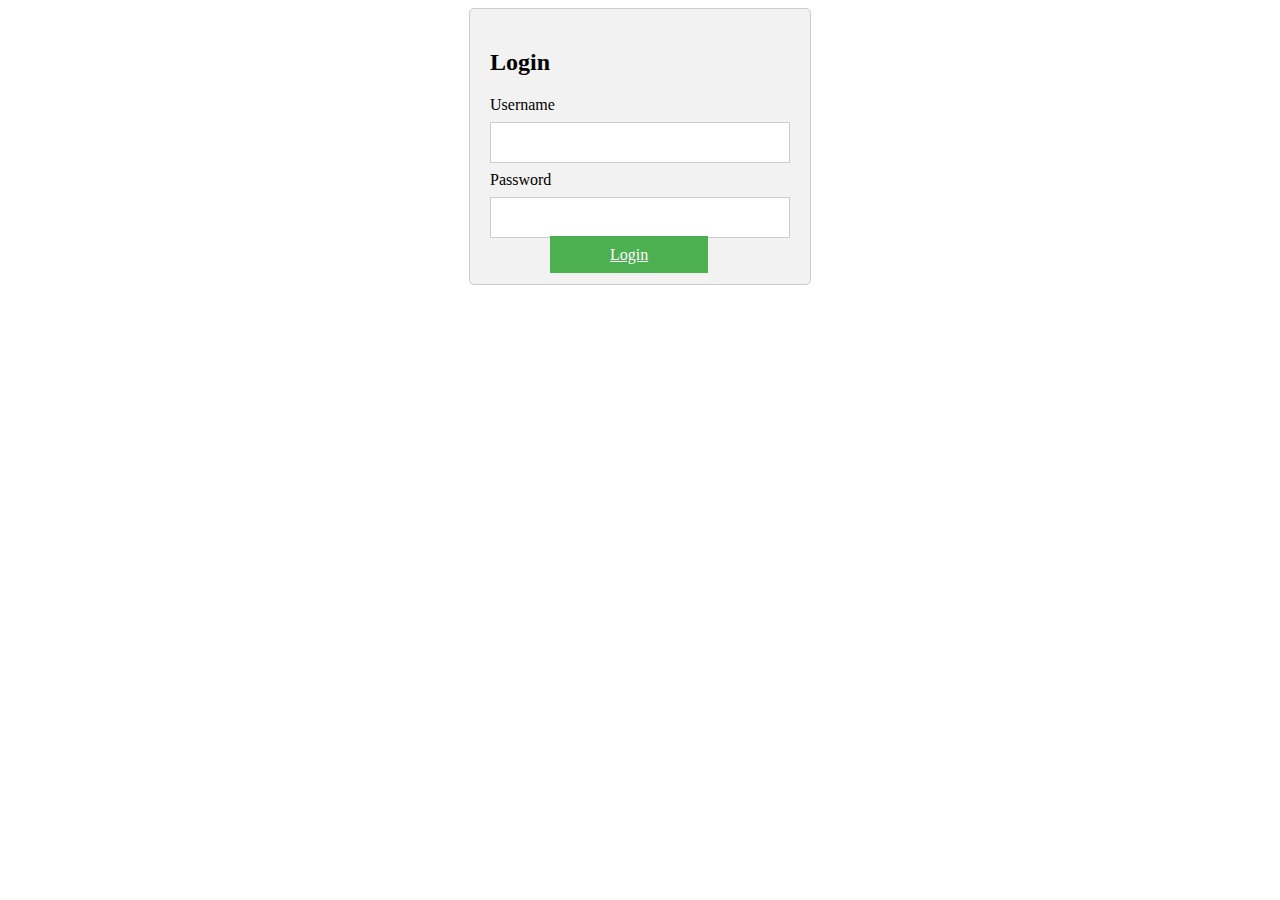
<file: index.html>
<!DOCTYPE html>
<html lang="en">
<head>
  <meta charset="UTF-8">
  <meta name="viewport" content="width=device-width, initial-scale=1.0">
  <title>login Form</title>
  <link rel="stylesheet" href="style.css">
</head>
<body>
  <div class="container">
    <h2>Login</h2>
    <form id="loginForm" onsubmit="validateForm(event)">
      <label for="username">Username</label>
      <input type="text" id="username" name="username" required>
      <div id="usernameError" class="error"></div>

      <label for="password">Password</label>
      <input type="password" id="password" name="password" required>
      <div id="passwordError" class="error"></div>
      <a href="transaction.html" class="button">Login</a>
    </form>
  </div>
  <script>
    function validateForm(event) {
      event.preventDefault();

      const usernameInput = document.getElementById('username');
      const passwordInput = document.getElementById('password');

      const usernameError = document.getElementById('usernameError');
      const passwordError = document.getElementById('passwordError');

      const username = usernameInput.value.trim();
      const password = passwordInput.value.trim();

      usernameError.textContent = '';
      passwordError.textContent = '';

      if (username === '') {
        usernameError.textContent = 'Username is required';
        return;
      }

      if (password === '') {
        passwordError.textContent = 'Password is required';
        return;
      }

         //alert('Login successful!');
    }
  </script>
</body>
</html>
</file>
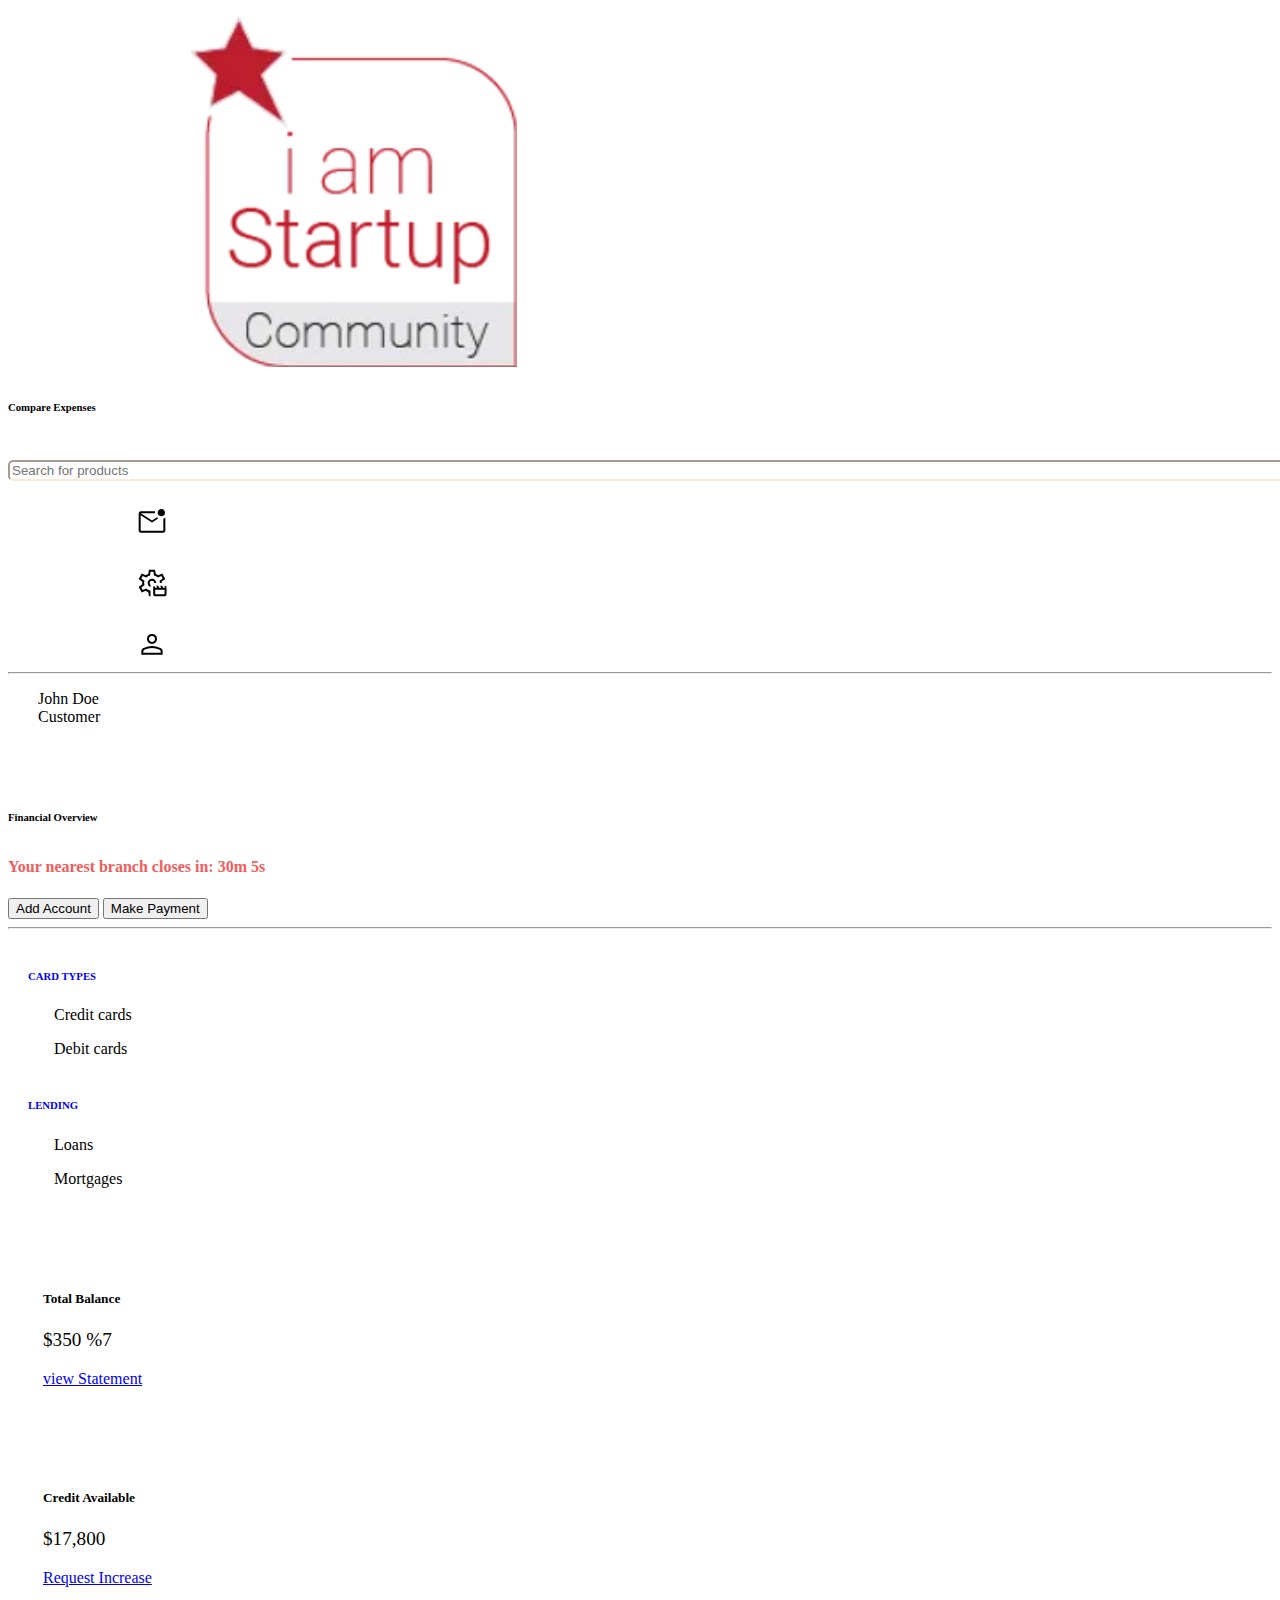
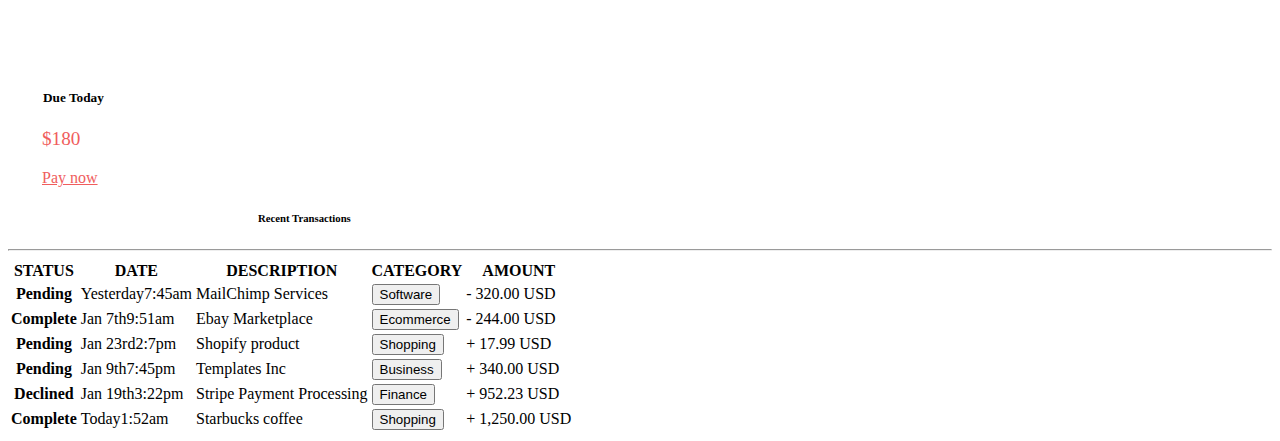
<file: transaction.html>
<!DOCTYPE html>
<html lang="en">

<head>
  <meta charset="UTF-8">
  <meta name="viewport" content="width=device-width, initial-scale=1.0">
  <title>Transaction-Table</title>
  <link href="https://cdn.jsdelivr.net/npm/bootstrap@5.3.0/dist/css/bootstrap.min.css" rel="stylesheet"
    integrity="sha384-9ndCyUaIbzAi2FUVXJi0CjmCapSmO7SnpJef0486qhLnuZ2cdeRhO02iuK6FUUVM" crossorigin="anonymous">

  <link rel="stylesheet" href="transaction.css">
</head>

<body>
  <div class="container-fluid">
    <div class="row">
      <div class="col-md-2">
        <img class="logo" src="logo.webp" alt="Logo">
      </div>
      <div class="col-md-2">
        <h6 class="Compare">Compare Expenses</h6>
      </div>
      <div class="col-md-2">
        <input class="search" type="Search" placeholder="Search for products">
      </div>
      <div class="col-md-2">
        <a href="#"><img class="mail-icon" src="Mail-icon.svg" alt="Category"></a>
      </div>
      <div class="col-md-2">
        <a href="#"><img class="setting-icon" src="setting-icon.svg" alt="Bag"></a>
      </div>
      <div class="col-md-2">
        <a href="#"><img class="icon-account" src="Account.svg" alt="Account"></a>
      </div>
    </div>
    <hr>
    <div class="row">
      <div class="col-md-2">
        <p class="profile">John Doe<br>Customer</p>
      </div>
      <div class="col-md-3">
        <h6 class="h6">Financial Overview</h6>
      </div>
      <div class="col-md-4">
        <h4 class="h4">Your nearest branch closes in: 30m 5s</h4>
      </div>
      <div class="col-md-3">
        <button type="button" class="btn btn-primary">Add Account</button>
        <button type="button" class="btn btn-success">Make Payment</button>
      </div>
    </div>
    <hr>
    <div class="row">
      <div class="col-md-3">
        <h6 class="card-type">CARD TYPES</h6>
        <p class="cards">Credit cards</p>
        <p class="cards">Debit cards</p>
        <h6 class="card-type">LENDING</h6>
        <p class="cards">Loans</p>
        <p class="cards">Mortgages</p>
      </div>
      <div class="col-md-3">
        <h5 class="balance">Total Balance</h5>
        <p class="rate">$350 %7</p>
        <a href="#" class="Statement">view Statement</a>
      </div>
      <div class="col-md-3">
        <h5 class="balance">Credit Available</h5>
        <p class="rate">$17,800</p>
        <a href="#" class="Statement">Request Increase</a>
      </div>
      <div class="col-md-3">
        <h5 class="balance">Due Today</h5>
        <p class="pay-due">$180</p>
        <a href="#" class="pay-now">Pay now</a>
      </div>
    </div>
    <h6 class="recent">Recent Transactions</h6>
    <hr>
  </div>
  <table class="table">
    <thead>
      <tr>
        <th scope="col">STATUS</th>
        <th scope="col">DATE</th>
        <th scope="col">DESCRIPTION</th>
        <th scope="col">CATEGORY</th>
        <th scope="col">AMOUNT</th>
      </tr>
    </thead>
    <tbody>
      <tr>
        <th scope="row">Pending</th>
        <td>Yesterday7:45am</td>
        <td>MailChimp Services</td>
        <td><button type="button" class="btn btn-warning">Software</button></td>
        <td>- 320.00 USD</td>
      </tr>
      <tr>
        <th scope="row">Complete</th>
        <td>Jan 7th9:51am</td>
        <td>Ebay Marketplace</td>
        <td><button type="button" class="btn btn-danger">Ecommerce</button></td>
        <td>- 244.00 USD</td>
      </tr>
      <tr>
        <th scope="row">Pending</th>
        <td>Jan 23rd2:7pm</td>
        <td>Shopify product</td>
        <td><button type="button" class="btn btn-primary">Shopping</button></td>
        <td>+ 17.99 USD</td>
      </tr>
      <tr>
        <th scope="row">Pending</th>
        <td>Jan 9th7:45pm</td>
        <td>Templates Inc</td>
        <td><button type="button" class="btn btn-primary">Business</button></td>
        <td>+ 340.00 USD</td>
      </tr>
      <tr>
        <th scope="row">Declined</th>
        <td>Jan 19th3:22pm</td>
        <td>Stripe Payment Processing</td>
        <td><button type="button" class="btn btn-danger">Finance</button></td>
        <td>+ 952.23 USD</td>
      </tr>
      <tr>
        <th scope="row">Complete</th>
        <td>Today1:52am</td>
        <td>Starbucks coffee</td>
        <td><button type="button" class="btn btn-primary">Shopping</button></td>
        <td>+ 1,250.00 USD</td>
      </tr>
    </tbody>
  </table>
  <script src="https://cdn.jsdelivr.net/npm/bootstrap@5.3.0/dist/js/bootstrap.min.js"
    integrity="sha384-fbbOQedDUMZZ5KreZpsbe1LCZPVmfTnH7ois6mU1QK+m14rQ1l2bGBq41eYeM/fS"
    crossorigin="anonymous"></script>
</body>

</html>
</file>
<file: style.css>
.container {
  max-width: 300px;
  margin: 0 auto;
  padding: 20px;
  border: 1px solid #ccc;
  border-radius: 5px;
  background-color: #f2f2f2;
}

input[type="text"],
input[type="password"],
input[type="number"] {
  width: 100%;
  padding: 12px 20px;
  margin: 8px 0;
  display: inline-block;
  border: 1px solid #ccc;
  box-sizing: border-box;
}

.button {
  background-color: #4CAF50;
  color: white;
  padding: 10px 60px;
  /* margin: 6px 0;*/
  margin-left: 60px;
  border: none;
  cursor: pointer;
  width: 100%;
}

button:hover {
  opacity: 0.8;
}

.error {
  color: red;
  font-size: 12px;
}
</file>
<file: transaction.css>
.logo{
  width: 26%;
  height: 76%;
  margin-left: 180px;
  margin-top: 6px;
}
.Compare{
  margin-top:30px;
}
.search{
  margin-top:22px;
  width: 120%;
  height: 50%;
  border-radius: 5px;
  border-color: antiquewhite;
}
.mail-icon{
  margin-top:25px;
  width: 288px;
  height: 32px;
}
.setting-icon{
  margin-top:25px;
  width: 288px;
  height: 32px;
  padding-right: 100px;
}
.icon-account{
  margin-top:25px;
  width: 288px;
  height: 32px;
  padding-right: 200px;
}
.profile{
  padding-left: 30px;
}
.h6{
  padding-top: 60px;
}
.h4{
  padding-top: 10px;
  color: rgb(240, 93, 93);
}
.card-type{
  color: blue;
  padding-top: 16px;
  padding-left: 20px;
}
.cards{
  cursor: pointer;
  padding-left: 46px;
}
.balance{
  padding-top: 80px;
  padding-left: 35px;
}
.rate{
  padding-left: 35px;
  font-size: larger;
}
.Statement{
  padding-left: 35px;
}
.pay-due{
  padding-left: 34px;
  color:rgb(240, 93, 93) ;
  font-size: larger;
}
.pay-now{
  padding-left: 34px;
  color:rgb(240, 93, 93) ;
}
.recent{
  padding-left: 250px;
}
</file>
